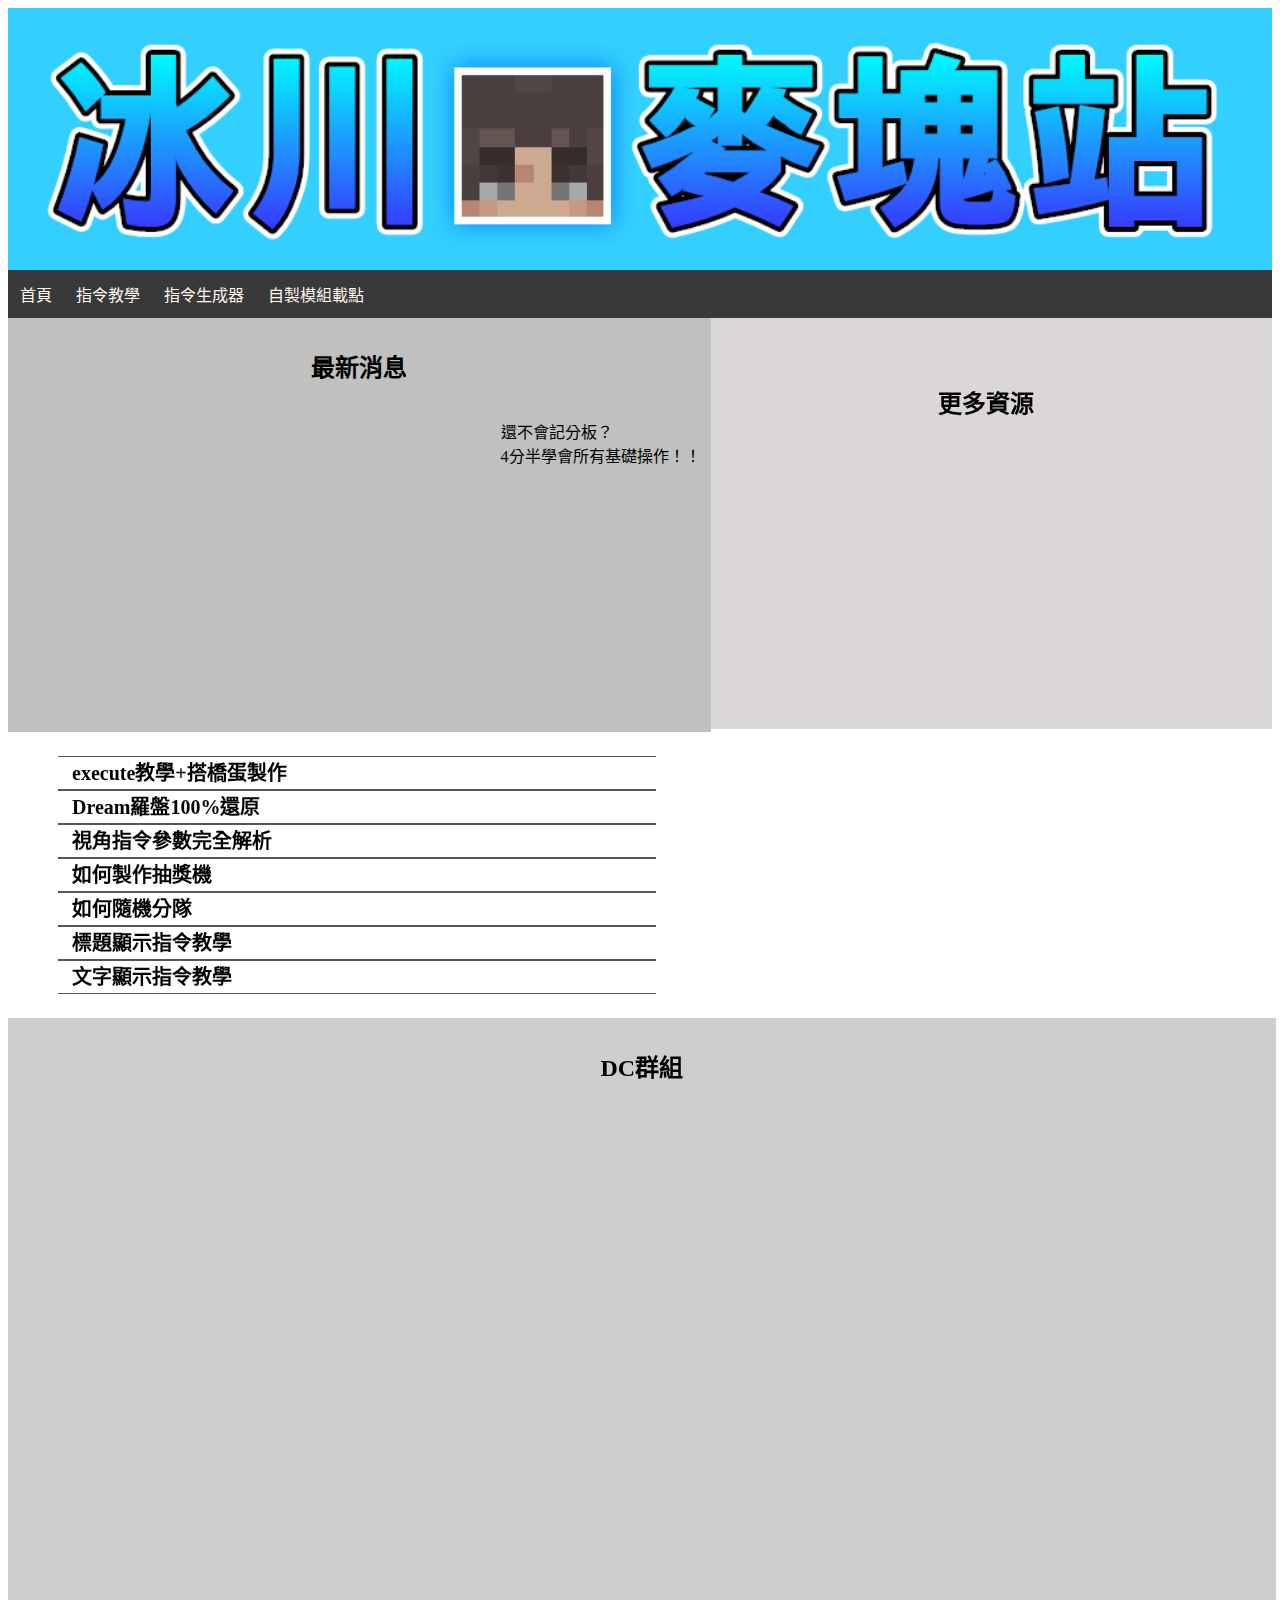
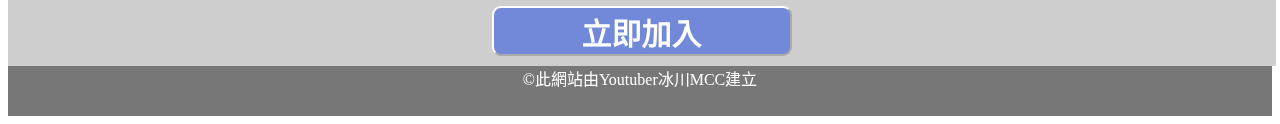
<file: index.html>
<!DOCTYPE html>
<html lang="zh-TW">
<head>
    <link rel="icon" href="favicon.ico" type="image/x-icon"/>
    <link rel="stylesheet" href="hub.css">
    <title>冰川麥塊站</title>
    <meta name="viewport" content="width=device-width, initial-scale=1.0">
    <meta name="keywords" content="冰川, 冰川MCC">
    <meta name="description" content="冰川麥塊站">
    <meta name="author" content="YT冰川">
</head>
<body>
  <header>
    <img src="title.png" width="100%">
  </header>
    <anv>
      <ul class="list">
        <li><a href="index.html" class="list-link" title="網站首頁">首頁</a></li>
        <li><a href="error.html" class="list-link" title="想學指令?">指令教學</a></li>
        <li><a href="command_maker.html" class="list-link" title="幫你快速完成複雜指令">指令生成器</a></li>
        <li><a href="error.html" class="list-link" title="用模組添加遊戲的樂趣吧">自製模組載點</a></li>
      </ul>
    </anv>
    <section>
      <div class="news">
        <h2>最新消息</h2>
        <iframe class="video" height="315" src="https://www.youtube.com/embed/nTlPZJtCjEg" title="YouTube video player" frameborder="0" allow="accelerometer; autoplay; clipboard-write; encrypted-media; gyroscope; picture-in-picture" allowfullscreen></iframe>
        <p class="newstext">還不會記分板？<br>4分半學會所有基礎操作！！<br></p>
      </div>
      <div class="more">
        <br>
        <br>
        <h2 id="text87">更多資源<h2>
        <ul class="moreul">
          <li class="moreli"><a href="https://youtu.be/IK8obk1U-sc" class="more-link" target="_back">execute教學+搭橋蛋製作</a></li>
          <li class="moreli"><a href="https://youtu.be/PvE2jiz5lNs" class="more-link" target="_back">Dream羅盤100%還原</a></li>
          <li class="moreli"><a href="https://youtu.be/5oLMYOUZWg0" class="more-link" target="_back">視角指令參數完全解析</a></li>
          <li class="moreli"><a href="https://youtu.be/8hepfJLlx0E" class="more-link" target="_back">如何製作抽獎機</a></li>
          <li class="moreli"><a href="https://youtu.be/OeLrzZStiBI" class="more-link" target="_back">如何隨機分隊</a></li>
          <li class="moreli"><a href="https://youtu.be/ZqeRBjoYwL0" class="more-link" target="_back">標題顯示指令教學</a></li>
          <li class="moreli"><a href="https://youtu.be/KS1k7Lnvqvc" class="more-link" target="_back">文字顯示指令教學</a></li>
        </ul>
      </div>
    </section>
    <div class="title">
      <h2>DC群組</h2>
      <iframe src="https://discordapp.com/widget?id=719198103227465738&theme=dark" class="dc" allowtransparency="true" frameborder="0" sandbox="allow-popups allow-popups-to-escape-sandbox allow-same-origin allow-scripts"></iframe>
      <br>
      <a href="https://discord.gg/JMVJfKp" target="_back"><button  class="dc_button" style="width: 300px; border-radius: 9px; background-color: #7289da; color: white; border-color: white; height: 50px; font-size: 30px;"><strong>立即加入</strong></button></a>
      <br>
    </div>
    <footer>
      <p>©此網站由Youtuber冰川MCC建立</p>
    </footer>
<body>
</html>
</file>
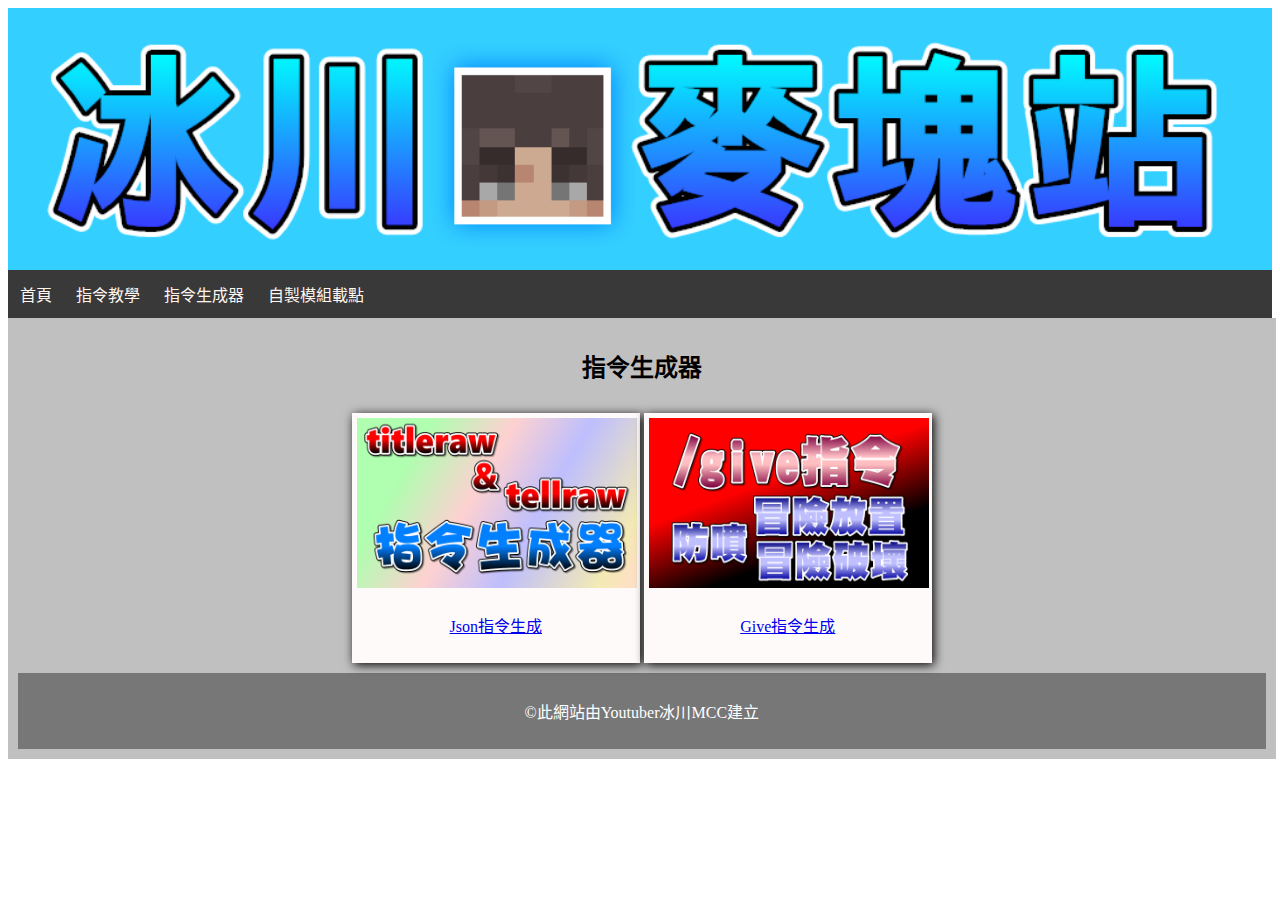
<file: command_maker.html>
<!DOCTYPE html>
<html lang="zh-TW">
<head>
    <link rel="icon" href="favicon.ico" type="image/x-icon"/>
    <link rel="stylesheet" href="command.css">
    <title>基岩版指令生成器</title>
    <meta name="viewport" content="width=device-width, initial-scale=1.0">
    <meta name="keywords" content="冰川, 冰川MCC">
    <meta name="description" content="冰川麥塊站">
    <meta name="author" content="YT冰川">
</head>
<body>
  <header>
    <img src="title.png" width="100%">
  </header>
  <anv>
    <ul class="list">
        <li><a href="index.html" class="list-link" title="網站首頁">首頁</a></li>
        <li><a href="error.html" class="list-link" title="想學指令?">指令教學</a></li>
        <li><a href="command_maker.html" class="list-link" title="幫你快速完成複雜指令">指令生成器</a></li>
        <li><a href="error.html" class="list-link" title="用模組添加遊戲的樂趣吧">自製模組載點</a></li>
    </ul>
  </anv>
  <div class="title">
  <h2>指令生成器</h2>
  <div class="allcard">

  <div class="card">
    <a href="json_command_maker.html">
      <img src="cmdm_img/img0.png" class="cimg">
      <p>Json指令生成</p>
    </a>
  </div>
  <div class="card">
    <a href="give_command_maker.html">
      <img src="cmdm_img/img1.png" class="cimg">
      <p>Give指令生成</p>
    </a>
  </div>

  </div>
  <footer>
    <p>©此網站由Youtuber冰川MCC建立</p>
  </footer>
</body>
</html>
</file>
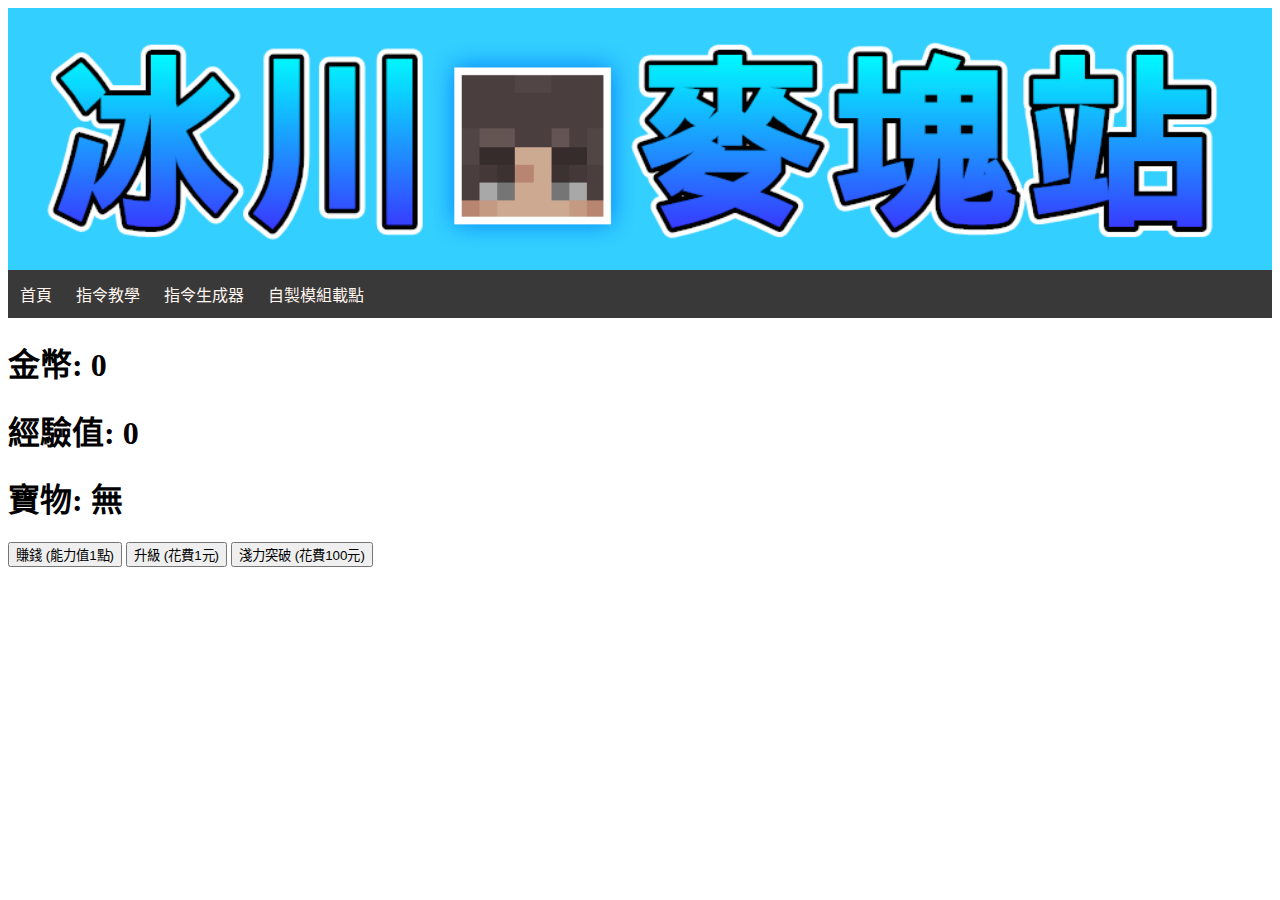
<file: game.html>
<!DOCTYPE html>
<html lang="zh-TW">
<head>
    <script src="game.js"></script>
    <link rel="icon" href="favicon.ico" type="image/x-icon"/>
    <link rel="stylesheet" href="hub.css">
    <title>冰川麥塊站</title>
    <meta name="viewport" content="width=device-width, initial-scale=1.0">
    <meta name="keywords" content="冰川, 冰川MCC">
    <meta name="description" content="冰川麥塊站">
    <meta name="author" content="YT冰川">
</head>
<body>
  <header>
    <img src="title.png" width="100%">
  </header>
    <anv>
      <ul class="list">
        <li><a href="index.html" class="list-link" title="網站首頁">首頁</a></li>
        <li><a href="error.html" class="list-link" title="想學指令?">指令教學</a></li>
        <li><a href="command_maker.html" class="list-link" title="幫你快速完成複雜指令">指令生成器</a></li>
        <li><a href="error.html" class="list-link" title="用模組添加遊戲的樂趣吧">自製模組載點</a></li>
      </ul>
    </anv>
    <section>
        <h1 id="show">金幣: 0</h1>
        <h1 id="exp">經驗值: 0</h1>
        <h1 id="gift">寶物: 無</h1>
        <button type="button" onclick="click_button()" id="clicker">賺錢 (能力值1點)</button>
        <button type="button" onclick="upgtound_button()" id="upgtound">升級 (花費1元)</button>
        <button type="button" onclick="upup_button()" id="upup">淺力突破 (花費100元)</button>
    </section>
</body>
</html>
</file>
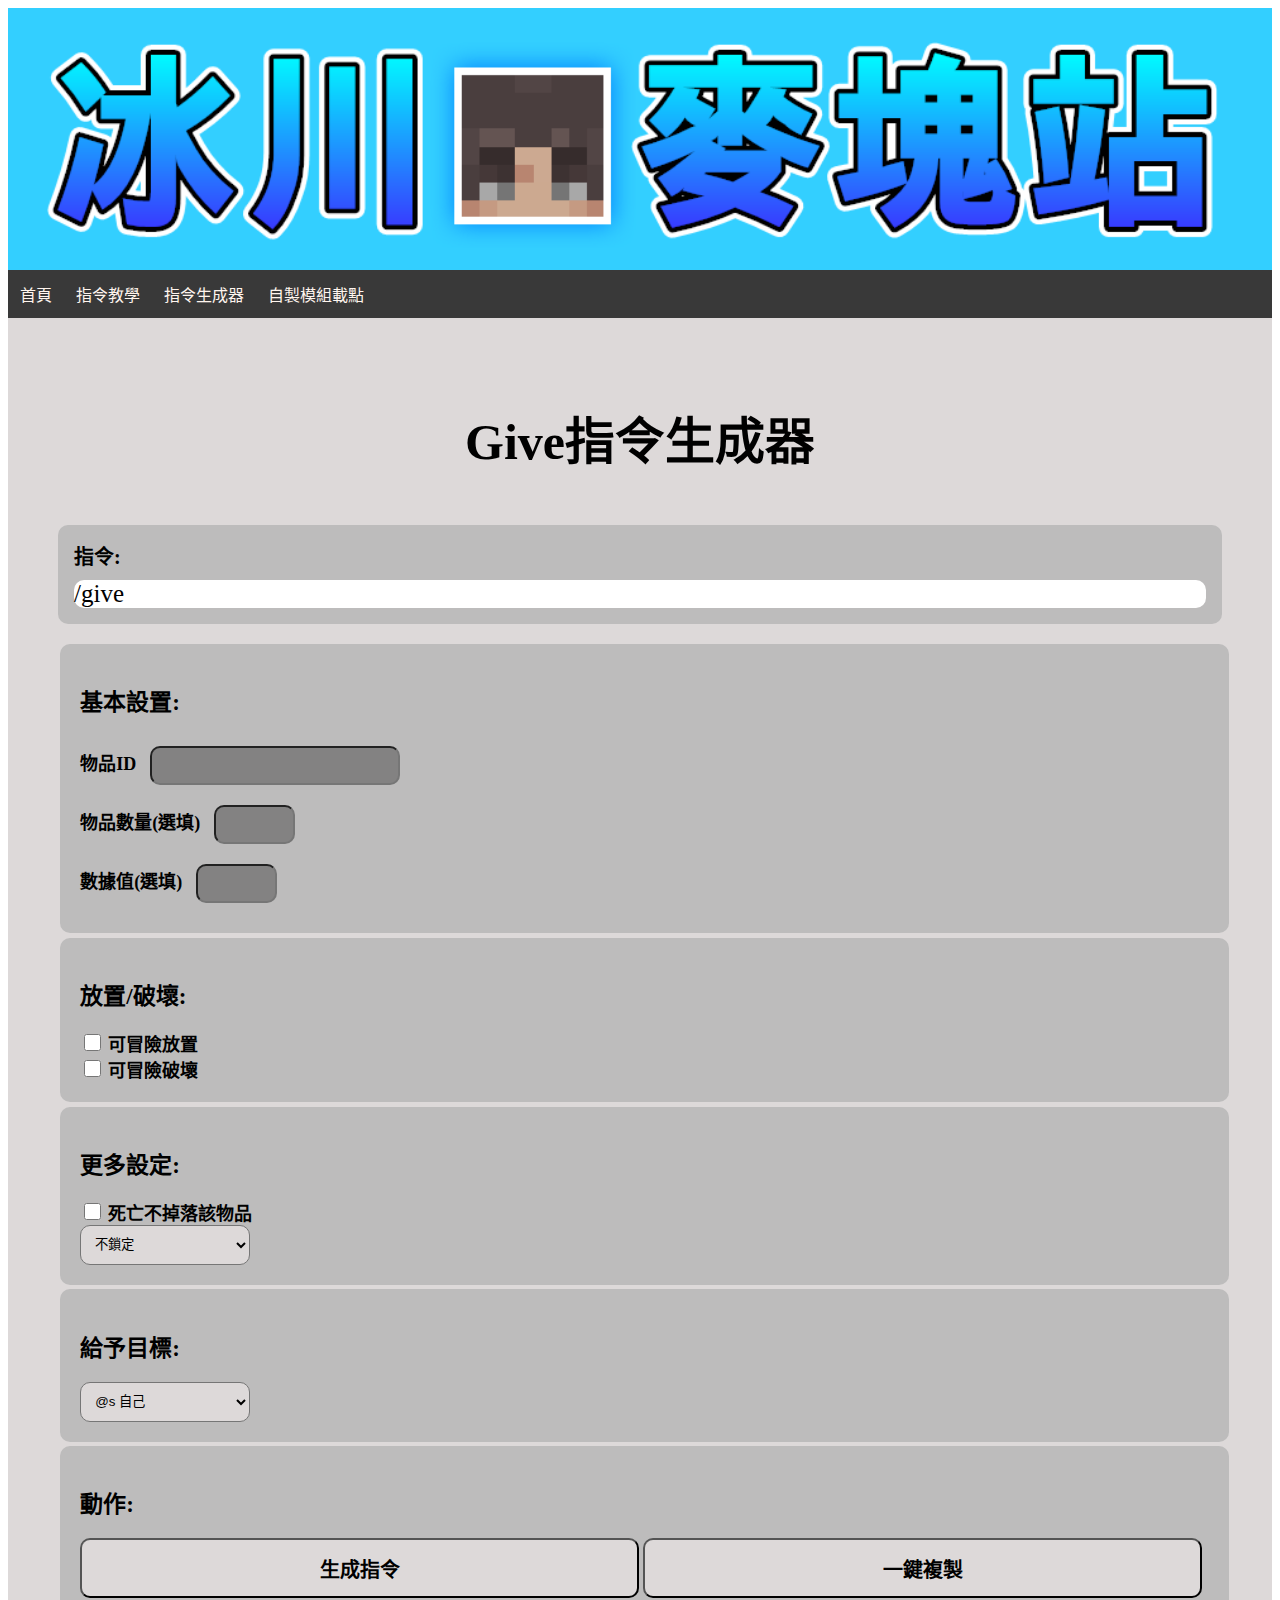
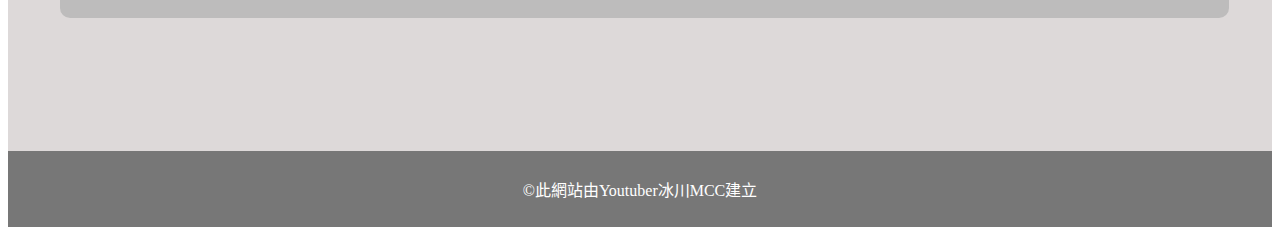
<file: give_command_maker.html>
<!DOCTYPE html>
<html lang="zh-TW">
<head>
    <script src="give_command_maker.js"></script>
    <link rel="icon" href="favicon.ico" type="image/x-icon"/>
    <link rel="stylesheet" href="give_command_maker.css">
    <title>Give指令生成器(基岩版) - 冰川麥塊站</title>
    <meta name="viewport" content="width=device-width, initial-scale=1.0">
    <meta name="keywords" content="冰川, 冰川MCC">
    <meta name="description" content="冰川麥塊站">
    <meta name="author" content="YT冰川">
</head>
<body>
  <header>
    <img src="title.png" width="100%">
  </header>
    <anv>
      <ul class="list">
        <li><a href="index.html" class="list-link" title="網站首頁">首頁</a></li>
        <li><a href="error.html" class="list-link" title="想學指令?">指令教學</a></li>
        <li><a href="command_maker.html" class="list-link" title="幫你快速完成複雜指令">指令生成器</a></li>
        <li><a href="error.html" class="list-link" title="用模組添加遊戲的樂趣吧">自製模組載點</a></li>
      </ul>
    </anv>
    <section>
        <div class="form">
            <h1 style="text-align:center;" class="title_text_cmd">Give指令生成器</h1>
            <br>
            <div class="command">
              <p style="font-size: 20px; margin: 10px; font-weight: bold;">指令:</p>
              <p class="cmd_text" id="cmd_text" >/give</p>
            </div>
            <br>
            <form class="sign_up" method="get">
                <div class="input_box" style="float: left;">
                <h2 class="sign_text">基本設置: </h2>
                <h3 class="eletext">物品ID</h3>
                <input class="input" type="text" id="input_item_id"><br>
                <h3 class="eletext">物品數量(選填)</h3>
                <input class="input" type="text" id="input_item_num"><br>
                <h3 class="eletext">數據值(選填)</h3>
                <input class="input" type="text" id="input_item_data"><br>
                </div>
                <div class="input_box" style="float: left;">
                <h2 class="sign_text">放置/破壞: </h2>             
                <input type="checkbox" id="box1" value="qwc" onclick="cheak_box_plate()" class="check_box">
                <h3 class="eletext">可冒險放置</h3>
                <span id="plate"></span><br>
                <input type="checkbox" id="box2" value="qwc" onclick="cheak_box_destroy()" class="check_box">
                <h3 class="eletext">可冒險破壞</h3>
                <span id="destroy"></span><br>
                </div>

                <div class="input_box" style="float: left;">
                  <h2 class="sign_text">更多設定: </h2>          
                  <input type="checkbox" id="box3" value="qwc" onclick="cheak_box_deadkeep()" class="check_box">
                  <h3 class="eletext">死亡不掉落該物品</h3><br>
                  <select id="lock" onchange="lock_change()">
                    <option value="nolock">不鎖定</option>
                    <option value='"minecraft:item_lock":{"mode":"lock_in_inventory"}'>鎖定在背包</option>
                    <option value='"minecraft:item_lock":{"mode":"lock_in_slot"}'>鎖定在一格物品欄裡</option>
                  </select>
                  </div>


                <div class="input_box" style="float:left;">
                  <h2 class="sign_text">給予目標: </h2>
                  <select id="sele" onchange="sele_change()">
                    <option value="@s">@s 自己</option>
                    <option value="@a">@a 所有玩家</option>
                    <option value="@p">@p 最近玩家</option>
                    <option value="@r">@r 隨機玩家</option>
                </select>
                </div>
                <div class="input_box" style="float:left;">
                  <h2 class="sign_text">動作: </h2>
                  <strong><input type="button" value="生成指令" class="buttom" onclick="click_make()"></strong>
                  <strong><input type="button" value="一鍵複製" class="buttom" onclick="copyText('cmd_text')"></strong>
                </div>
                  <br>
                  <br>
                  <br>
            </form>    
            <br>
            <br>
        </div>
    </section>
    <footer>
        <p>©此網站由Youtuber冰川MCC建立</p>
    </footer>
</body>
</html>
</file>
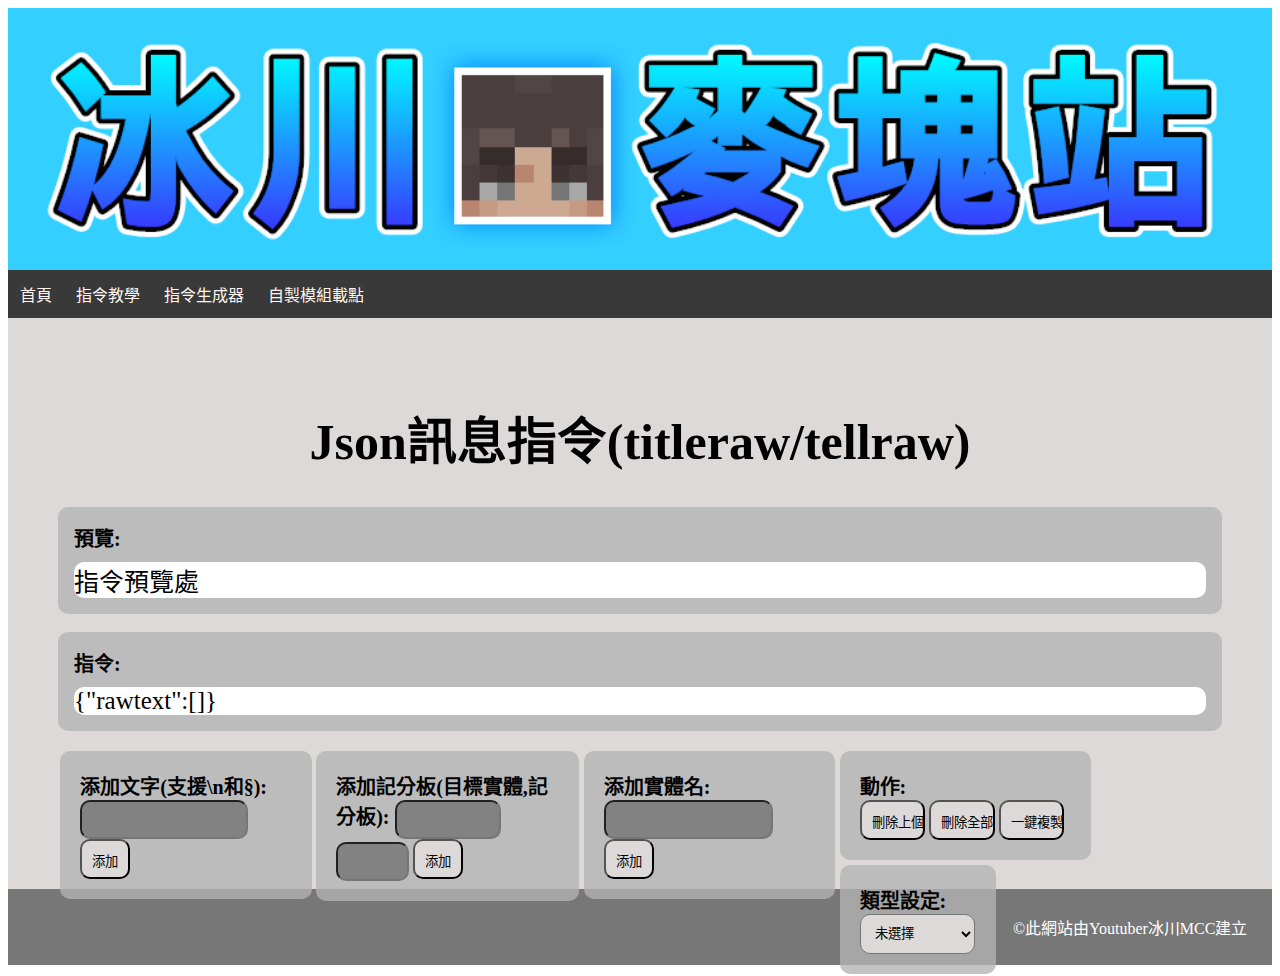
<file: json_command_maker.html>
<!DOCTYPE html>
<html lang="zh-TW">
<head>
    <script src="json_command_maker.js"></script>
    <link rel="icon" href="favicon.ico" type="image/x-icon"/>
    <link rel="stylesheet" href="json_command_maker.css">
    <title>冰川麥塊站</title>
    <meta name="viewport" content="width=device-width, initial-scale=1.0">
    <meta name="keywords" content="冰川, 冰川MCC">
    <meta name="description" content="冰川麥塊站">
    <meta name="author" content="YT冰川">
</head>
<body>
  <header>
    <img src="title.png" width="100%">
  </header>
    <anv>
      <ul class="list">
        <li><a href="index.html" class="list-link" title="網站首頁">首頁</a></li>
        <li><a href="error.html" class="list-link" title="想學指令?">指令教學</a></li>
        <li><a href="command_maker.html" class="list-link" title="幫你快速完成複雜指令">指令生成器</a></li>
        <li><a href="error.html" class="list-link" title="用模組添加遊戲的樂趣吧">自製模組載點</a></li>
      </ul>
    </anv>
    <section>
        <div class="form">
            <h1 style="text-align:center;" class="title_text_cmd">Json訊息指令(titleraw/tellraw)</h1>
            <div class="command">
              <p style="font-size: 20px; margin: 10px; font-weight: bold;">預覽:</p>
              <p class="cmd_text" id="cmd_text2" >指令預覽處</p>
            </div>
            <br>
            <div class="command">
              <p style="font-size: 20px; margin: 10px; font-weight: bold;">指令:</p>
              <p class="cmd_text" id="cmd_text" >{"rawtext":[]}</p>
            </div>
            <br>
            <form class="sign_up" method="get">
                <div class="input_box" style="float: left;">
                <h2 class="sign_text">添加文字(支援\n和§): </h2>
                <input class="input" type="text" id="input_text">
                <strong><input type="button" value="添加" class="buttom" onclick="TextButton()"></strong>
                </div>
                <div class="input_box2" style="float: left;">
                  <h2 class="sign_text">添加記分板(目標實體,記分板): </h2>
                  <input class="input" type="text" id="input_scores">
                  <input class="input" type="text" id="input_scores2">
                  <strong><input type="button" value="添加" class="buttom" onclick="ScoresButton()"></strong>
                </div>
                <div class="input_box" style="float:left;">
                  <h2 class="sign_text">添加實體名: </h2>
                  <input class="input" type="text" id="input_name">
                  <strong><input type="button" value="添加" class="buttom" onclick="NameButton()"></strong>
                </div>
                <div class="input_box" style="float:left;">
                  <h2 class="sign_text">動作: </h2>
                  <br>
                  <strong><input type="button" value="刪除上個" class="buttom" onclick="back()" style="width: 31%;"></strong>
                  <strong><input type="button" value="刪除全部" class="buttom" onclick="allded()" style="width: 31%;"></strong>
                  <strong><input type="button" value="一鍵複製" class="buttom" onclick="copyText('cmd_text')" style="width: 31%;"></strong>
                </div>
                <div class="input_box" style="float:left;" id="settingg">
                  <h2 class="sign_text">類型設定: </h2>
                  <br>
                  <select id="setting" onchange="titleraw()">
                    <option>未選擇</option>
                    <option value="set1">titleraw actionbar</option>
                    <option value="set2">tellraw @a</option>
                    <option value="set3">tellraw @p</option>
                </select>
                </div>
                  <br>
                  <br>
                  <br>
                  <span id="br"></span>
            </form>    
            <br>
            <br>
        </div>
    </section>
    <footer>
        <p>©此網站由Youtuber冰川MCC建立</p>
    </footer>
</body>
</html>
</file>
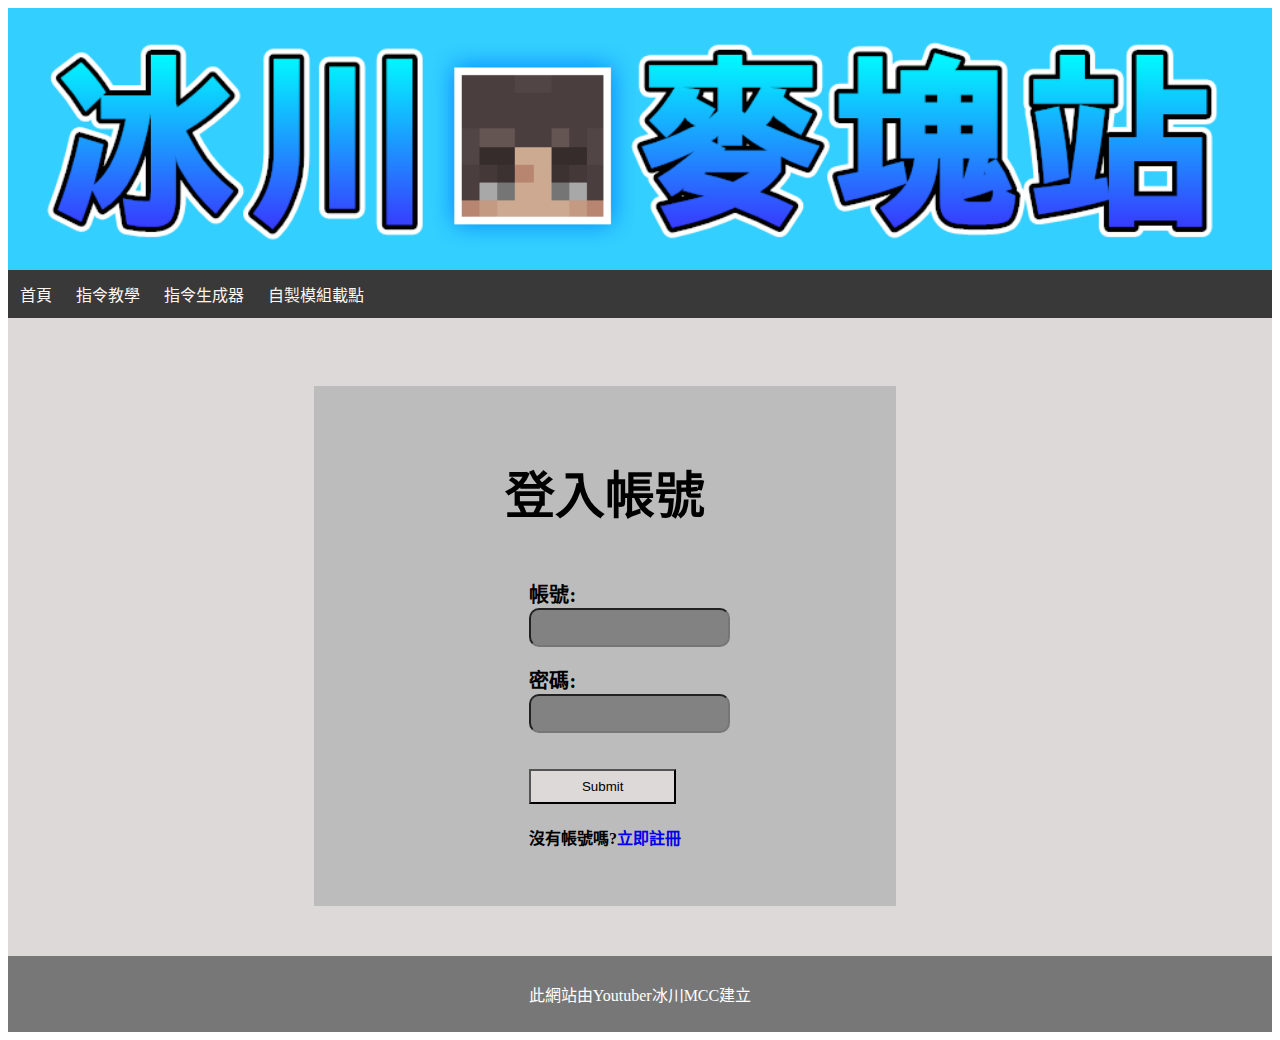
<file: login.html>
<!DOCTYPE html>
<html lang="zh-TW">
<head>
    <script src="game.js"></script>
    <link rel="icon" href="favicon.ico" type="image/x-icon"/>
    <link rel="stylesheet" href="sign_up.css">
    <title>測試 - 冰川麥塊站</title>
    <meta name="viewport" content="width=device-width, initial-scale=1.0">
    <meta name="keywords" content="冰川, 冰川MCC">
    <meta name="description" content="冰川麥塊站">
    <meta name="author" content="YT冰川">
</head>
<body>
  <header>
    <img src="title.png" width="100%">
  </header>
    <anv>
      <ul class="list">
        <li><a href="index.html" class="list-link" title="網站首頁">首頁</a></li>
        <li><a href="command.html" class="list-link" title="想學指令?">指令教學</a></li>
        <li><a href="a" class="list-link" title="幫你快速完成複雜指令">指令生成器</a></li>
        <li><a href="a" class="list-link" title="用模組添加遊戲的樂趣吧">自製模組載點</a></li>
      </ul>
    </anv>
    <section>
        <br>
        <div class="form">
            <br>
            <br>
            <h1 style="text-align:center;">登入帳號</h1>
            <br>
            <form class="sign_up" action="sign_up.php" method="get">
                <h2 class="sign_text">帳號: </h2><input class="input" type="email" name="email"><br>
                <h2 class="sign_text">密碼: </h2><input class="input" type="password" name="pass"><br>
                <br>
                <strong><input type="submit" class="submit"></strong>
            </form>    
            <h4 style="text-align:center;">沒有帳號嗎?<a href="sign_up.html" class="sign">立即註冊</a></h4>
            <br>
            <br>
        </div>
    </section>
    <footer>
        <p>此網站由Youtuber冰川MCC建立</p>
    </footer>
</body>
</html>
</file>
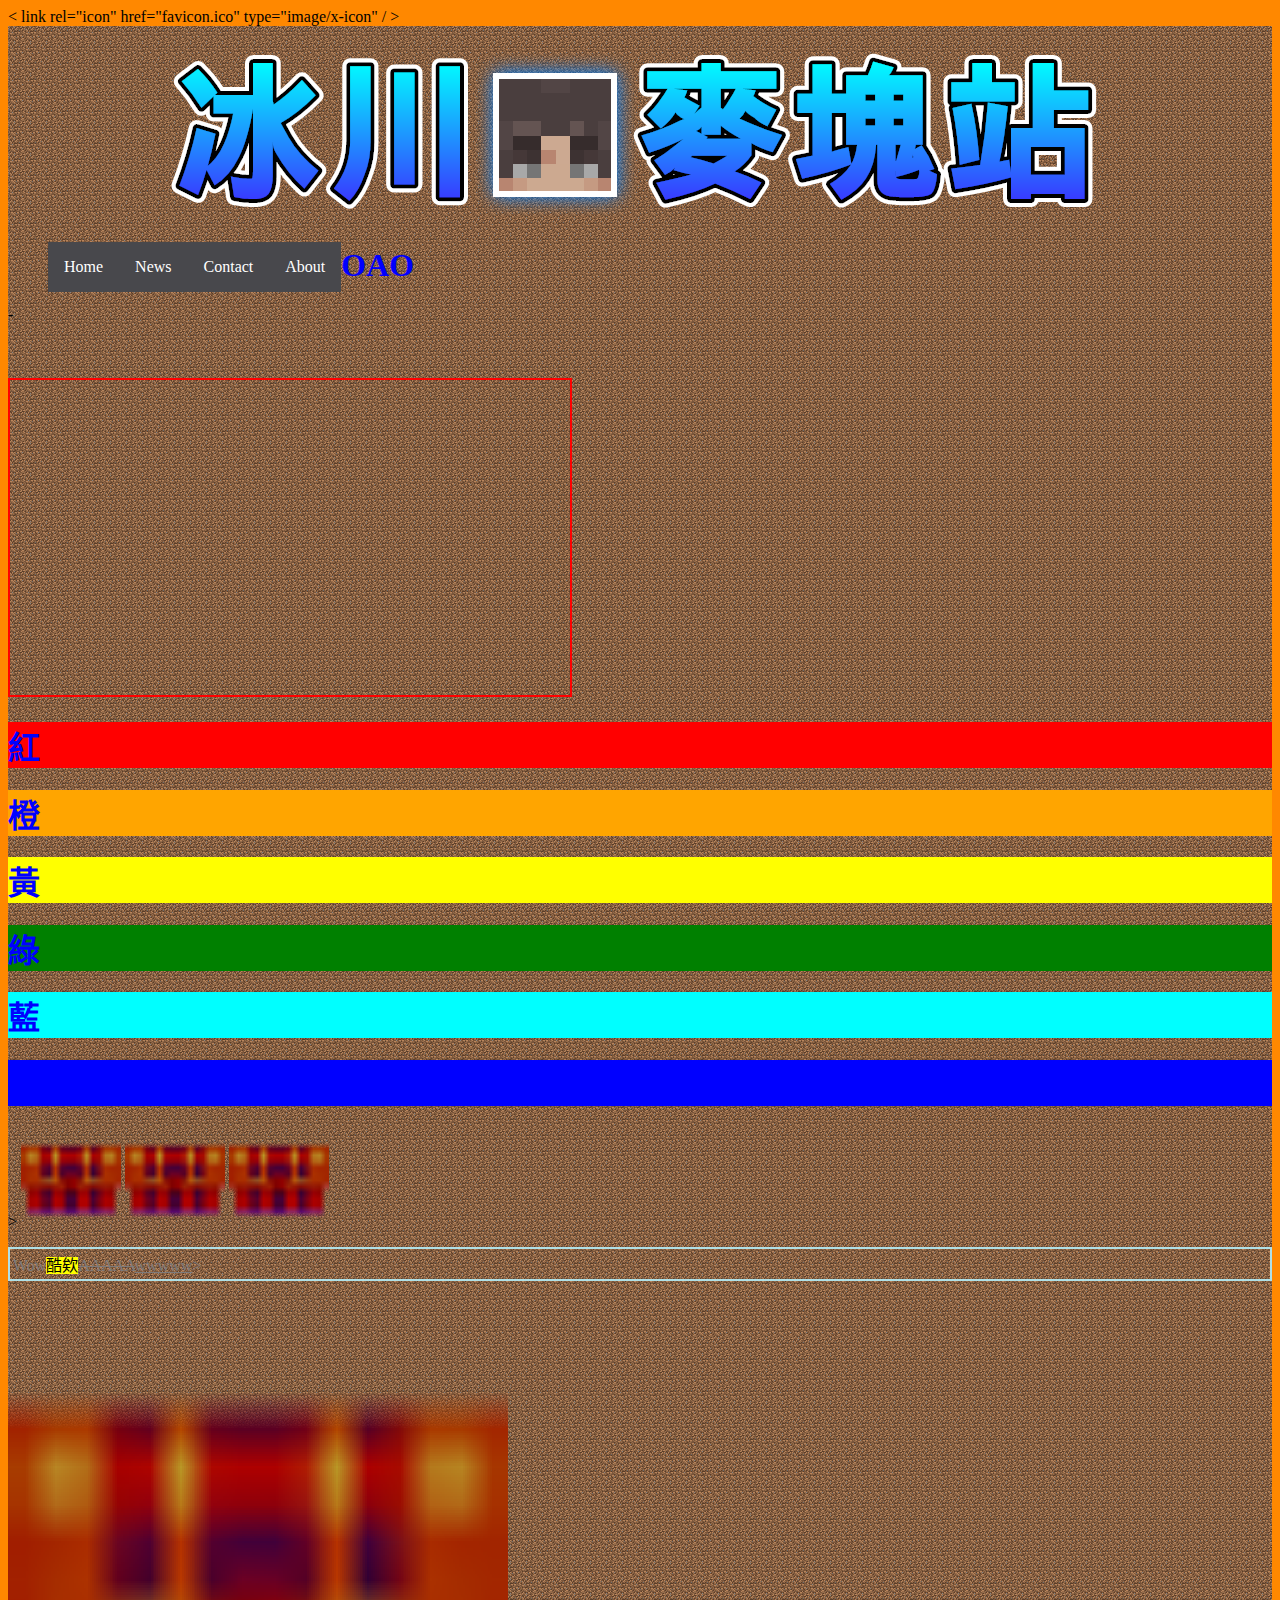
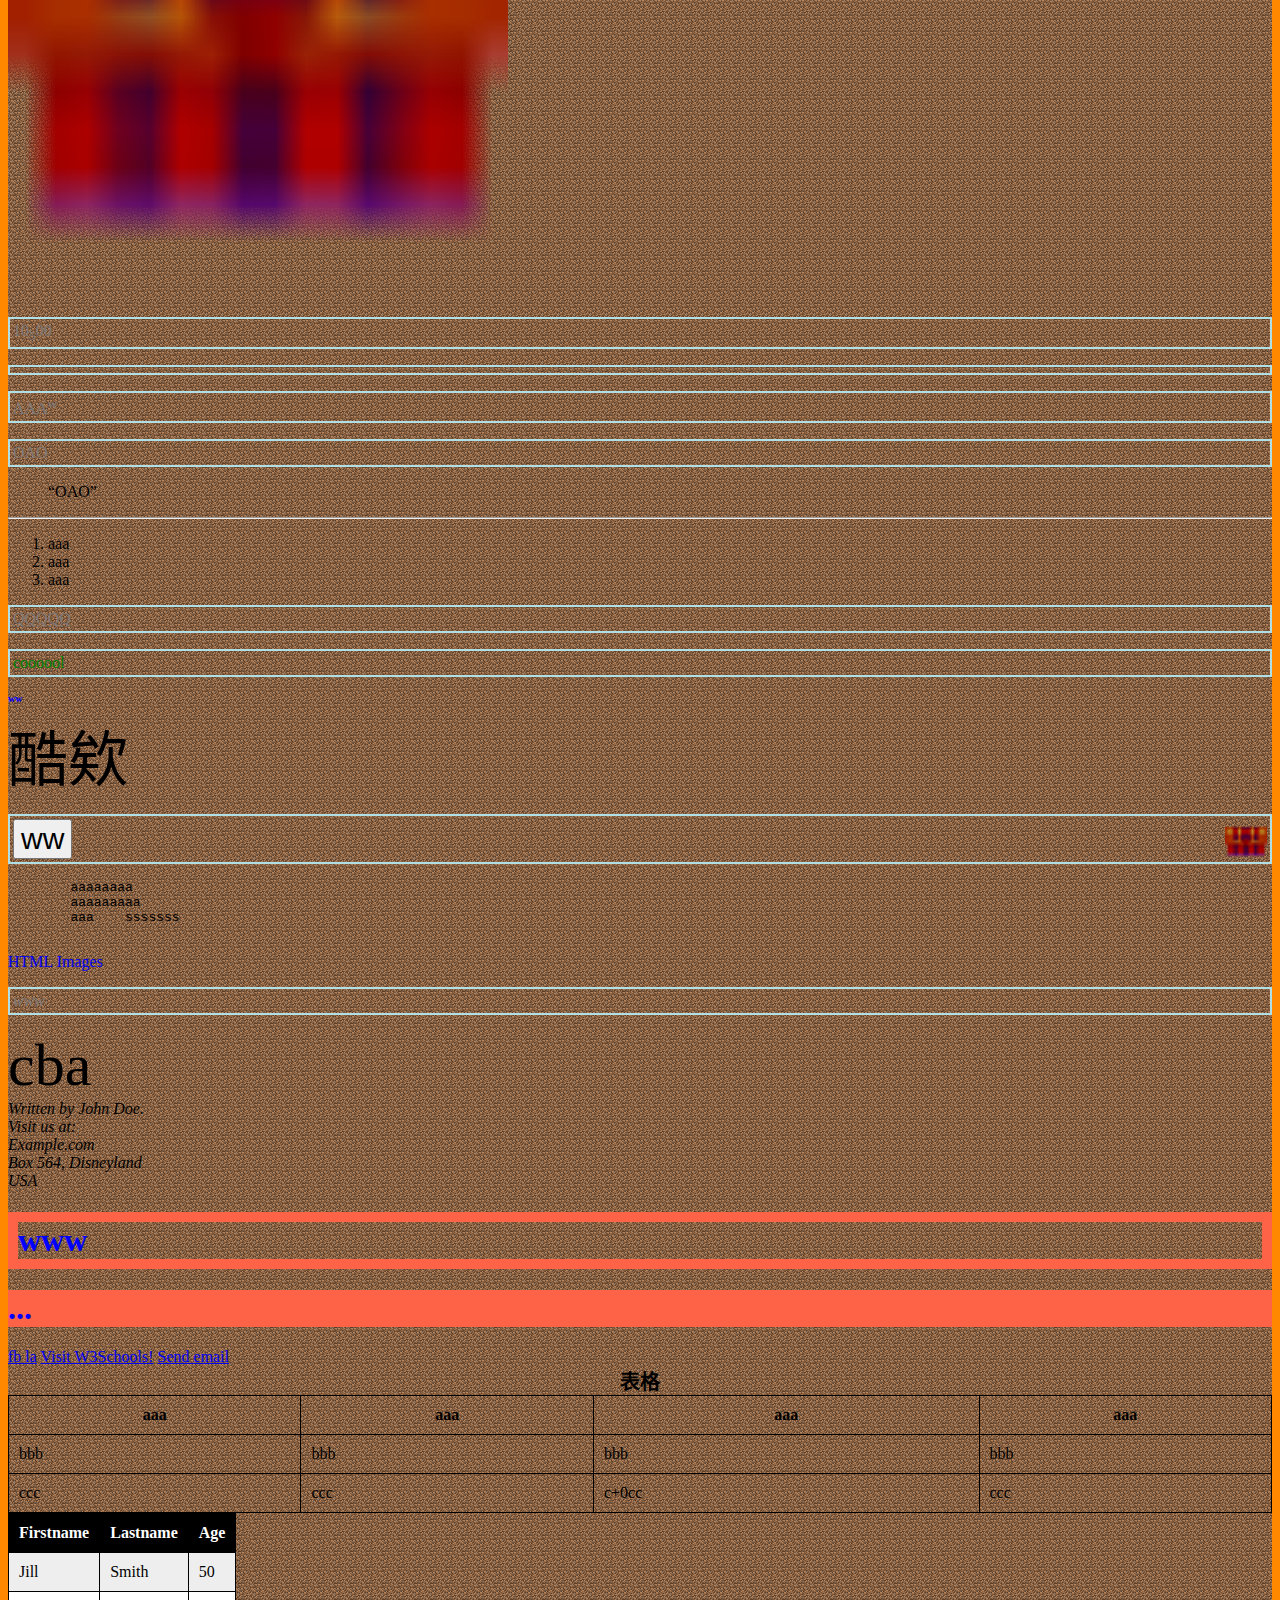
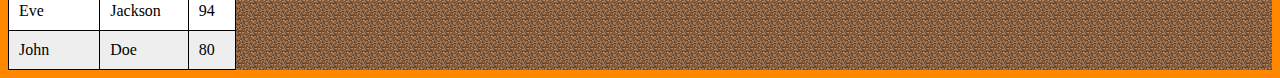
<file: lv1.html>
<!DOCTYPE html>
<html lang="zh-TW">
<head>
    < link rel="icon" href="favicon.ico" type="image/x-icon" / >
    <link rel="stylesheet" href="lv1.css">
    <title>emmmm</title>
    <meta name="viewport" content="width=device-width, initial-scale=1.0">
    <meta name="keywords" content="冰川, 冰川MCC">
    <meta name="description" content="冰川麥塊站">
    <meta name="author" content="YT冰川">
</head>
<body style="background-color:rgb(255, 136, 0);">
    <div style="background-image: url('dirt.png');">
    <img src="title.png" style="width:1000px;height:200px;margin:auto;display:block;">
    <ul class="list"id="list" style="list-style-type:none;">
        <li><a href="#home">Home</a></li>
        <li><a href="#news">News</a></li>
        <li><a href="#contact">Contact</a></li>
        <li><a href="#about">About</a></li>
      </ul>
      <section>
        <h1>OAO</h1>-
    </section>
    <br>
    <br>
    <br>
    <iframe width="560" height="315" src="https://www.youtube.com/embed/8hepfJLlx0E" title="YouTube video player" frameborder="0" allow="accelerometer; autoplay; clipboard-write; encrypted-media; gyroscope; picture-in-picture" style="border:2px solid red" allowfullscreen></iframe>
    <h1 style="background-color:red;" id="a1">紅</h1>
    <h1 style="background-color:orange;">橙</h1>
    <h1 style="background-color:yellow;">黃</h1>
    <h1 style="background-color:green;">綠</h1>
    <h1 style="background-color:aqua;">藍</h1>
    <h1 style="background-color:blue;" id="a2">靛</h1>>
    <img src="img.png" width="100" height="100" alt="sss">
    <img src="img.png" width="100" height="100" alt="sss">
    <img src="img.png" width="100" height="100" alt="sss">
    <p title="你好">Wow<mark>酷欸</mark><del>AAAAA</del><ins>wwwww</ins>></p>
    <img src="img.png" alt="Girl in a jacket" style="width:500px;height:600px;">
    <p>10<sub>5</sub>00<p>
    <p>AAA<sup>w</sup></p>
    <p>OAO</p>
    <blockquote cite="https://www.facebook.com"><q>OAO</q></blockquote>
    <hr>
    <ol>
        <li>aaa</li>
        <li>aaa</li>
        <li>aaa</li>
    </ol>
    <p><abbr title="www">QQQQQ</abbr></p>
    <p style="color:green;">coooool</p>
    <h1 style="font-size:10px;">ww</h1>
    <font face="標楷體" style="font-size:60px;">酷欸</font>
    <br id="a3">
    <p><img src="img.png" alt="Smiley face" style="float:right;width:42px;height:42px;">
    <button style="font-size:30px;" onclick="document.location='lv2.html'" target="_blank">ww</button>
    <pre title="w">
        aaaaaaaa
        aaaaaaaaa
        aaa    sssssss
    </pre>
    <a href="html_images.asp" style="text-decoration:none;">HTML Images</a>
    <p><cite>www</cite></p>
    <bdo dir="rtl" style="font-size:60px;">abc</bdo>
    <address>
        Written by John Doe.<br>
        Visit us at:<br>
        Example.com<br>
        Box 564, Disneyland<br>
        USA
        </address>
        <h1 style="border:10px solid Tomato;">www</h1>
    <h1 style="background-color:rgb(255, 99, 71);">...</h1>
    <a href="https://www.facebook.com">fb la<a>
    <a href="https://www.w3schools.com/" target="_blank">Visit W3Schools!</a>
    <!--該target屬性可以具有以下值之一：
        _self- 默認。在單擊時在同一窗口/選項卡中打開文檔
        _blank - 在新窗口或選項卡中打開文檔
        _parent - 在父框架中打開文檔
        _top - 在整個窗口中打開文檔-->
    <a href="#a1">Send email</a>
    <table style="width:100%;">
        <caption style="font-size:20px;"><strong>表格</strong></caption>
        <tr>
            <th>aaa</th>
            <th>aaa</th>
            <th>aaa</th>
            <th>aaa</th>
        </tr>
        <tr>
            <td>bbb</td>
            <td>bbb</td>
            <td>bbb</td>
            <td>bbb</td>
        </tr>
        <tr>
            <td>ccc</td>
            <td>ccc</td>
            <td>c+0cc</td>
            <td>ccc</td>
        </tr>
    </table>
    <table id="col">
        <tr>
          <th>Firstname</th>
          <th>Lastname</th> 
          <th>Age</th>
        </tr>
        <tr>
          <td>Jill</td>
          <td>Smith</td>
          <td>50</td>
        </tr>
        <tr>
          <td>Eve</td>
          <td>Jackson</td>
          <td>94</td>
        </tr>
        <tr>
          <td>John</td>
          <td>Doe</td>
          <td>80</td>
        </tr>
      </table>
    
    </div>
<body>
</html>
</file>
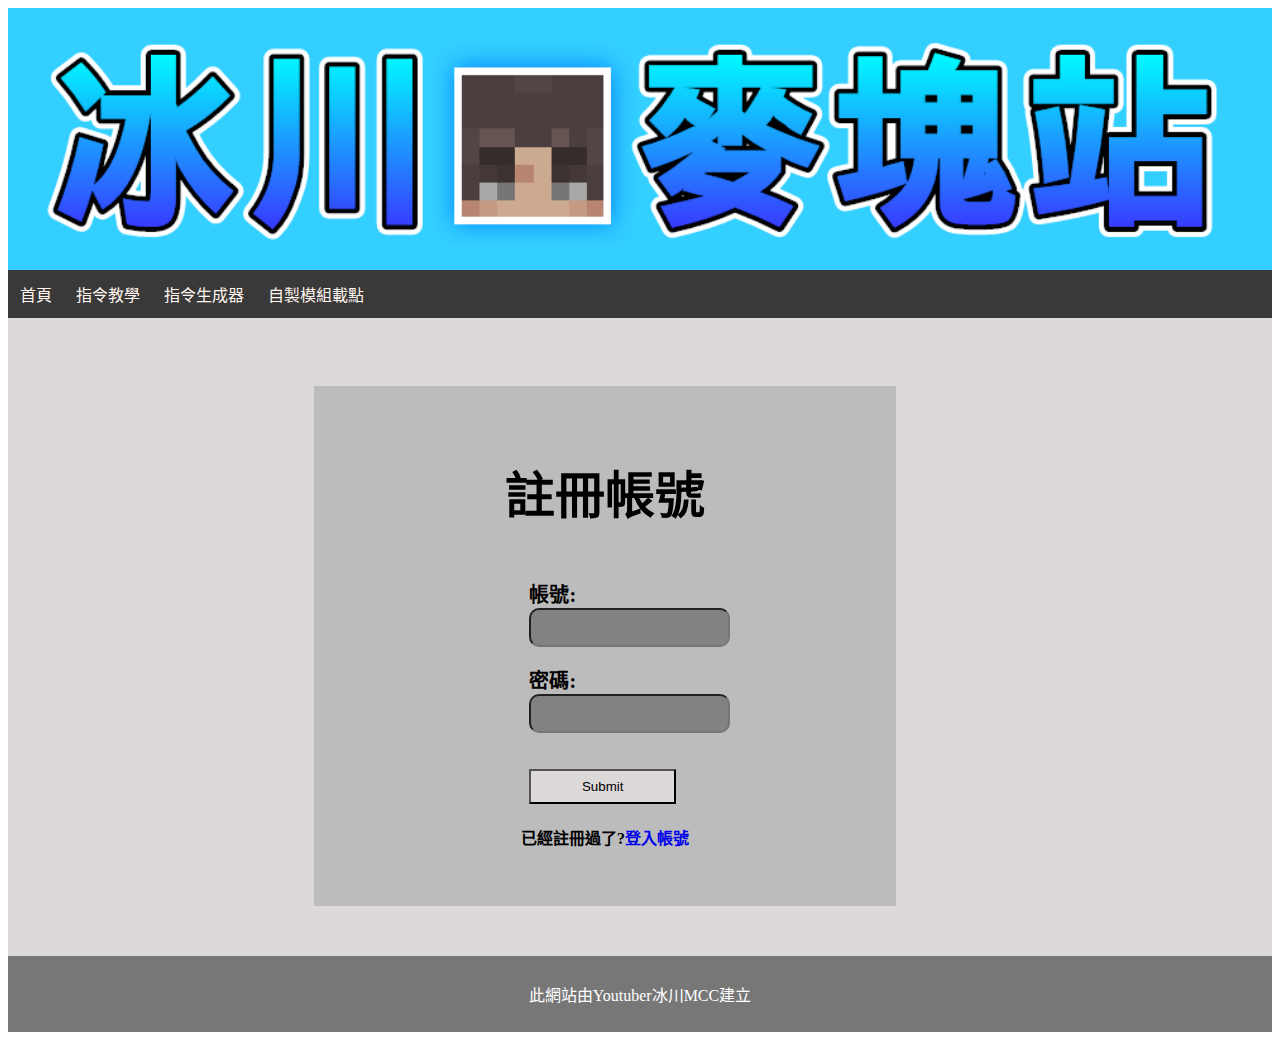
<file: sign_up.html>
<!DOCTYPE html>
<html lang="zh-TW">
<head>
    <script src="game.js"></script>
    <link rel="icon" href="favicon.ico" type="image/x-icon"/>
    <link rel="stylesheet" href="sign_up.css">
    <title>測試 - 冰川麥塊站</title>
    <meta name="viewport" content="width=device-width, initial-scale=1.0">
    <meta name="keywords" content="冰川, 冰川MCC">
    <meta name="description" content="冰川麥塊站">
    <meta name="author" content="YT冰川">
</head>
<body>
  <header>
    <img src="title.png" width="100%">
  </header>
    <anv>
      <ul class="list">
        <li><a href="index.html" class="list-link" title="網站首頁">首頁</a></li>
        <li><a href="command.html" class="list-link" title="想學指令?">指令教學</a></li>
        <li><a href="a" class="list-link" title="幫你快速完成複雜指令">指令生成器</a></li>
        <li><a href="a" class="list-link" title="用模組添加遊戲的樂趣吧">自製模組載點</a></li>
      </ul>
    </anv>
    <section>
        <br>
        <div class="form">
            <br>
            <br>
            <h1 style="text-align:center;">註冊帳號</h1>
            <br>
            <form class="sign_up" action="sign_up.php" method="get">
                <h2 class="sign_text">帳號: </h2><input class="input" type="email" name="email"><br>
                <h2 class="sign_text">密碼: </h2><input class="input" type="password" name="pass"><br>
                <br>
                <strong><input type="submit" class="submit"></strong>
            </form>    
            <h4 style="text-align:center;">已經註冊過了?<a href="login.html" class="sign">登入帳號</a></h4>
            <br>
            <br>
        </div>
    </section>
    <footer>
        <p>此網站由Youtuber冰川MCC建立</p>
    </footer>
</body>
</html>
</file>
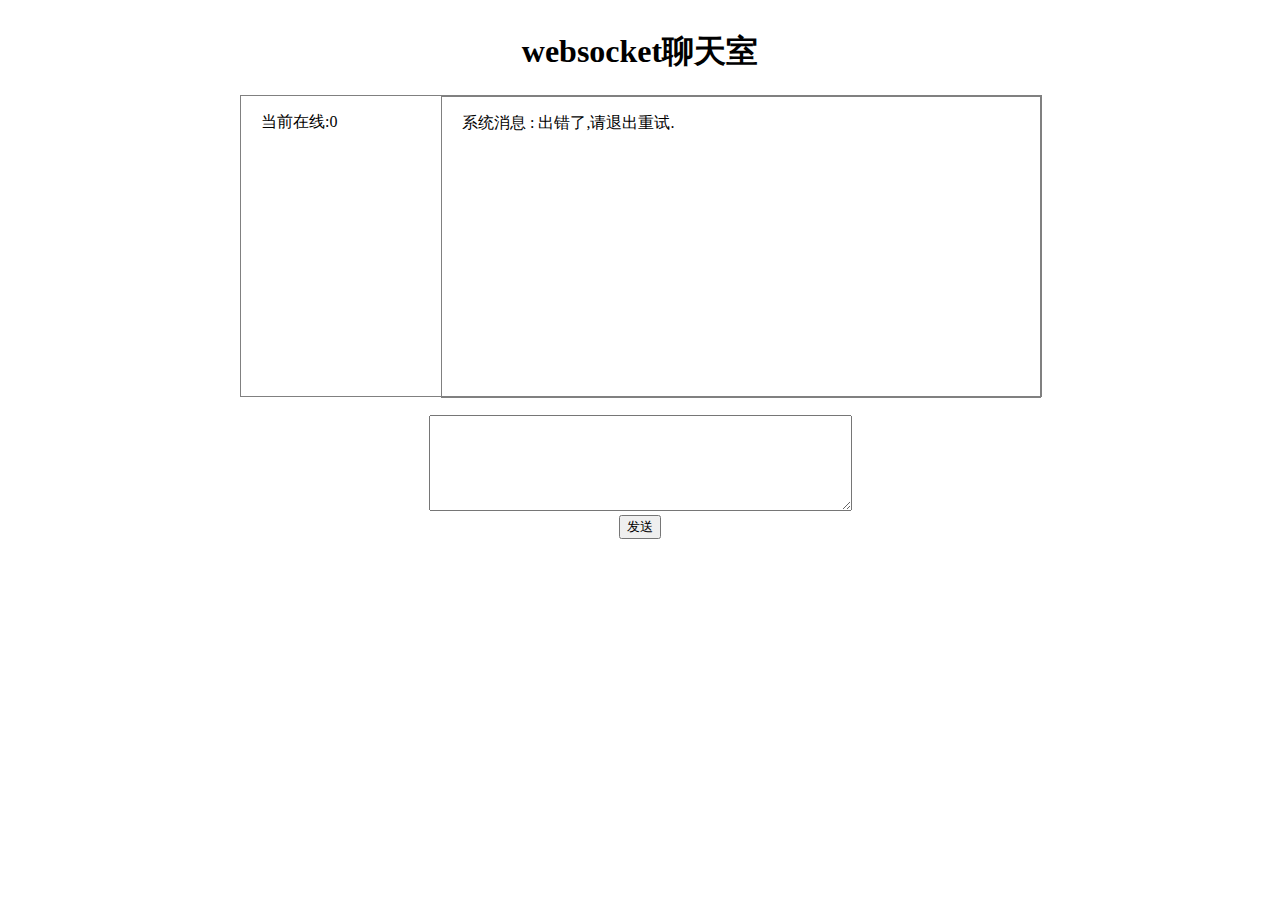
<file: wws.html>
<!DOCTYPE html>
<html>

<head>
    <title></title>
    <meta http-equiv="content-type" content="text/html;charset=utf-8">
    <style>
        p {
            text-align: left;
            padding-left: 20px;
        }
    </style>
</head>

<body>
    <div style="width: 800px;height: 600px;margin: 30px auto;text-align: center">
        <h1>websocket聊天室</h1>
        <div style="width: 800px;border: 1px solid gray;height: 300px;">
            <div style="width: 200px;height: 300px;float: left;text-align: left;">
                <p><span>当前在线:</span><span id="user_num">0</span></p>
                <div id="user_list" style="overflow: auto;">

                </div>
            </div>
            <div id="msg_list" style="width: 598px;border:  1px solid gray; height: 300px;overflow: scroll;float: left;">
            </div>
        </div>
        <br>
        <textarea id="msg_box" rows="6" cols="50" onkeydown="confirm(event)"></textarea><br>
        <input type="button" value="发送" onclick="send()">
    </div>
</body>

</html>

<script type="text/javascript">
    // 存储用户名到全局变量,握手成功后发送给服务器
    var uname = prompt('请输入用户名', 'user' + uuid(8, 16));
    var ws = new WebSocket("ws://0.0.0.0:9487");
    ws.onopen = function() {
        var data = "系统消息：建立连接成功";
        listMsg(data);
    };

    /**
     * 分析服务器返回信息
     *
     * msg.type : user 普通信息;system 系统信息;handshake 握手信息;login 登陆信息; logout 退出信息;
     * msg.from : 消息来源
     * msg.content: 消息内容
     */
    ws.onmessage = function(e) {
        var msg = JSON.parse(e.data);
        var sender, user_name, name_list, change_type;

        switch (msg.type) {
            case 'system':
                sender = '系统消息: ';
                break;
            case 'user':
                sender = msg.from + ': ';
                break;
            case 'handshake':
                var user_info = {
                    'type': 'login',
                    'content': uname
                };
                sendMsg(user_info);
                return;
            case 'login':
            case 'logout':
                user_name = msg.content;
                name_list = msg.user_list;
                change_type = msg.type;
                dealUser(user_name, change_type, name_list);
                return;
        }

        var data = sender + msg.content;
        listMsg(data);
    };

    ws.onerror = function() {
        var data = "系统消息 : 出错了,请退出重试.";
        listMsg(data);
    };

    //窗口关闭时，发信息给服务器，说明下线了
    window.onbeforeunload = function() {　　
        var user_info = {
            'type': 'logout',
            'content': uname
        };
        sendMsg(user_info);
        ws.close();
    }

    /**
     * 在输入框内按下回车键时发送消息
     *
     * @param event
     *
     * @returns {boolean}
     */
    function confirm(event) {
        var key_num = event.keyCode;
        if (13 == key_num) {
            send();
        } else {
            return false;
        }
    }

    /**
     * 发送并清空消息输入框内的消息
     */
    function send() {
        var msg_box = document.getElementById("msg_box");
        var content = msg_box.value;
        var reg = new RegExp("\r\n", "g");
        content = content.replace(reg, "");
        var msg = {
            'content': content.trim(),
            'type': 'send'
        };
        sendMsg(msg);
        msg_box.value = '';
        // todo 清除换行符
    }

    /**
     * 将消息内容添加到输出框中,并将滚动条滚动到最下方
     */
    function listMsg(data) {
        var msg_list = document.getElementById("msg_list");
        var msg = document.createElement("p");

        msg.innerHTML = data;
        msg_list.appendChild(msg);
        msg_list.scrollTop = msg_list.scrollHeight;
    }

    /**
     * 处理用户登陆消息
     *
     * @param user_name 用户名
     * @param type  login/logout
     * @param name_list 用户列表
     */
    function dealUser(user_name, type, name_list) {
        var user_list = document.getElementById("user_list");
        var user_num = document.getElementById("user_num");
        while (user_list.hasChildNodes()) {
            user_list.removeChild(user_list.firstChild);
        }

        for (var index in name_list) {
            var user = document.createElement("p");
            user.innerHTML = name_list[index];
            user_list.appendChild(user);
        }
        user_num.innerHTML = name_list.length;
        user_list.scrollTop = user_list.scrollHeight;

        var change = type == 'login' ? '上线' : '下线';

        var data = '系统消息: ' + user_name + ' 已' + change;
        listMsg(data);
    }

    /**
     * 将数据转为json并发送
     * @param msg
     */
    function sendMsg(msg) {
        var data = JSON.stringify(msg);
        ws.send(data);
    }

    /**
     * 生产一个全局唯一ID作为用户名的默认值;
     *
     * @param len
     * @param radix
     * @returns {string}
     */
    function uuid(len, radix) {
        var chars = '0123456789ABCDEFGHIJKLMNOPQRSTUVWXYZabcdefghijklmnopqrstuvwxyz'.split('');
        var uuid = [],
            i;
        radix = radix || chars.length;

        if (len) {
            for (i = 0; i < len; i++) uuid[i] = chars[0 | Math.random() * radix];
        } else {
            var r;

            uuid[8] = uuid[13] = uuid[18] = uuid[23] = '-';
            uuid[14] = '4';

            for (i = 0; i < 36; i++) {
                if (!uuid[i]) {
                    r = 0 | Math.random() * 16;
                    uuid[i] = chars[(i == 19) ? (r & 0x3) | 0x8 : r];
                }
            }
        }

        return uuid.join('');
    }
</script>
</file>
<file: hub.css>
.title {
  background-color: rgb(206, 206, 206);
  width: 98.7%;
  text-align: center;
  float: left;
  padding:10px;
}

.list {
  list-style-type:none;
  margin: 0;
  padding: 0;
  overflow: hidden;
  background-color:rgb(57, 57, 57);
  left: 0px;
  top: 0px;
  list-style-position: inside;
  position: sticky;
  display: block;
}

.more {
  padding:10px;
  background-color:rgb(219, 215, 215);
  text-align: center;
  height: 391px;
}

.moreul {
  float: left;
}

.moreli {
  border-top: 1px solid #555;
  border-bottom: 1px solid #555;
  text-decoration: none;
  margin: 10;
  padding: 10;
  font-size: 20px;
  display: block;
  width: 598px;
  text-align: left;
  height: 32px;
}

.moreli:hover {
 background-color: rgb(197, 197, 197);
}

.more-link {
  text-decoration: none;
  padding: 14px;
  color:black;
}

.video {
  width: 68%;
}

.list-link {
 display: block;
 background-color:rgb(57, 57, 57);
 color: seashell;
 padding: 12px;
 text-align: center;
 display: inline;
 float: left;
 text-decoration: none
}

.list-link:hover {
  background-color:rgb(83, 83, 83);
}

body {
  background-size: 50px;
}

.news {
  background-color: silver;
  width: 54%;
  text-align: center;
  float: left;
  padding:10px;
}

#newss {
  background-color: silver;
  width: 98.7%;
  text-align: center;
  float: left;
  padding:10px;
}

.newstext {
  text-align:left;
  float: right;
}

.dc {
  width:350px;
  height:500px;
}

/* Style the header */
header {
  background-color: rgba(0, 195, 255, 0.8);
  text-align: center;
  font-size: 35px;
  color: white;
}

.error {
  margin: 30px;
  font-size: 120px;
  color:transparent;
  -webkit-text-stroke: 2px rgb(0, 0, 0);
}




/* Create two columns/boxes that floats next to each other */
nav {
  float: left;
  width: 30%;
  height: 300px; /* only for demonstration, should be removed */
  background: #ccc;
  padding: 20px;
}

/* Style the list inside the menu */
nav ul {
  list-style-type: none;
  padding: 0;
}

article {
  float: left;
  padding: 20px;
  width: 70%;
  background-color: #f1f1f1;
  height: 300px; /* only for demonstration, should be removed */
}

/* Clear floats after the columns */
section::after {
  content: "";
  display: table;
  clear: both;
}

/* Style the footer */
footer {
  background-color: #777;
  padding: 10px;
  text-align: center;
  color: white;
}

@media only screen and (max-width: 800px) {
  .news {
    width: 94.5%;
  }
  #newss {
    width: 94.5%;
  }
  .list-link {
    width: 95.5%;
    display: inline;
  }
  .video {
    width: 100%;
    height: 220px;
  }
  .newstext {
    text-align:center;
    float: none;
  }
  .moreli {
    width: 105%;
  }
  .title {
    width: 94%;
  }

  .dc {
    width:300px;
    height:500px;
  }
  .more {
    padding:10px;
    background-color:rgb(255, 255, 255);
    text-align: center;
    height: 391px;
  }
}
</file>
<file: command.css>
/*大標題*/

.title {
  background-color: silver;
  width: 98.7%;
  text-align: center;
  float: left;
  padding:10px;
}

/*指令教學選擇卡*/

.card {
  background-color: snow;
  width:288px;
  height:250px;
  box-shadow:2px 2px 10px;
  display: inline-block;
}

.card:hover {
  outline:2px solid cornflowerblue;
  box-shadow:2px 2px 10px rgb(15, 119, 255);
  background-color: rgb(165, 227, 255);
}

.card img {
  padding:5px;
  width:280px;
  height:170px;
}

.card h3 {
  font-size: 30px;
}

.allcard {
  padding:10px;
}
/*導航欄*/
.list {
  list-style-type:none;
  margin: 0;
  padding: 0;
  overflow: hidden;
  background-color:rgb(57, 57, 57);
  left: 0px;
  top: 0px;
  list-style-position: inside;
  position: sticky;
  display: block;
}



.list-link {
 display: block;
 background-color:rgb(57, 57, 57);
 color: seashell;
 padding: 12px;
 text-align: center;
 display: inline;
 float: left;
 text-decoration: none
}

.list-link:hover {
  background-color:rgb(83, 83, 83);
}


/* 布局模板 */
header {
  background-color: rgba(0, 195, 255, 0.8);
  text-align: center;
  font-size: 35px;
  color: white;
}

nav {
  float: left;
  width: 30%;
  height: 300px; 
  background: #ccc;
  padding: 20px;
}


nav ul {
  list-style-type: none;
  padding: 0;
}

article {
  float: left;
  padding: 20px;
  width: 70%;
  background-color: #f1f1f1;
  height: 300px; 
}


section::after {
  content: "";
  display: table;
  clear: both;
}


footer {
  background-color: #777;
  padding: 10px;
  text-align: center;
  color: white;
}

/*響應式*/

@media only screen and (max-width: 800px) {
  .card {
    width:120px;
    height:130px;
    margin:10px;
  }
  .list-link {
    width: 97%;
    display: inline;
  }
  .card img {
    padding:5px;
    width:110px;
    height:70px;
  }
  .newstext {
    text-align:center;
    float: none;
  }
  .title {
    width: 95.7%;
  }
  
}
</file>
<file: give_command_maker.css>
section {
  padding: 50px;
  background-color: rgb(221, 217, 217);
}

.sign {
  text-decoration: none;
}

h1 {
  font-size: 50px;
}

.submit:hover {
  background-color: rgb(197, 197, 197);
}

.form {
  padding: 0%;
  height: 1300px;
}

.check_box {
  width: 17px;
  height: 17px;
}

.input {
  /* display: inline; */
  background-color: rgb(131, 130, 130);
  padding: 10px;
  border-radius: 10px;
  width: 60%;
  margin: 10px;
}

.sign_text {
  /* display: inline; */
  font-size: 23px;
}

.eletext {
  display: inline;
  font-size: 18px;
}

.buttom {
  display: inline;
  width: 49.5%;
  height: 60px;
  background-color: rgb(221, 217, 217);
  border-radius: 10px;
  padding: 10px;
  font-weight: bold;
  font-size: 20px;
}


.buttom:hover {
background-color: rgb(196, 196, 196);
}


.input_box {
  background-color:rgba(180, 180, 180, 0.779);
  padding: 20px;
  border-radius: 10px;
  width: 97%; /*19*/
  margin:0.2%;
}

.input_box2 {
background-color:rgba(180, 180, 180, 0.779);
padding: 20px;
border-radius: 10px;
width: 19.15%;
margin:0.2%;
}

.command {
  background-color:rgba(180, 180, 180, 0.779);
  padding: 6px;
  border-radius: 10px;
  /* width: 25.2%; */
  /* margin:2.5%; */
  
}


.cmd_text {
  font-size: 25px;
  background-color: white;
  border-radius: 10px;
  margin: 10px;
  font-family: "Trebuchet MS";
}

#input_text {
  width: 68%;
}

#input_name {
  width: 69%;
}


#input_scores {
  width: 37%;
}

#input_scores2 {
  width: 22%;
}

#settingg {
  width: 10%;
}

#setting {
  width: 99%;
}

#lock {
  width: 15%;
}

#sele {
  width: 15%;
}

#input_item_id {
  width: 20%;
}

#input_item_num {
  width: 5%;
}

#input_item_data {
  width: 5%;
}

/*wwwwwwwwwwwwwwwwwwwwwwwwwwwwwwwwwww*/




.title {
  background-color: rgb(206, 206, 206);
  width: 98.7%;
  text-align: center;
  float: left;
  padding:10px;
}

.list {
  list-style-type:none;
  margin: 0;
  padding: 0;
  overflow: hidden;
  background-color:rgb(57, 57, 57);
  left: 0px;
  top: 0px;
  list-style-position: inside;
  /* position: sticky; */
  display: block;
}

.more {
  padding:10px;
  background-color:rgb(219, 215, 215);
  text-align: center;
  height: 391px;
}

.moreul {
  float: left;
}

.moreli {
  border-top: 1px solid #555;
  border-bottom: 1px solid #555;
  text-decoration: none;
  margin: 10;
  padding: 10;
  font-size: 20px;
  display: block;
  width: 600px;
  text-align: left;
  height: 32px;
}

.moreli:hover {
  background-color: rgb(197, 197, 197);
}

.more-link {
  text-decoration: none;
  padding: 14px;
  color:black;
}

.video {
  width: 68%;
}

.list-link {
  display: block;
  background-color:rgb(57, 57, 57);
  color: seashell;
  padding: 12px;
  text-align: center;
  display: inline;
  float: left;
  text-decoration: none
}

.list-link:hover {
  background-color:rgb(83, 83, 83);
}

body {
  background-size: 50px;
}

select {
  border-radius: 4px;
  display: inline;
  width: 55%;
  height: 40px;
  background-color: rgb(221, 217, 217);
  border-radius: 10px;
  padding: 10px;
}

.news {
  background-color: silver;
  width: 55%;
  text-align: center;
  float: left;
  padding:10px;
}

.newstext {
  text-align:left;
  float: right;
}

/* Style the header */
header {
  background-color: rgba(0, 195, 255, 0.8);
  text-align: center;
  font-size: 35px;
  color: white;
}

/* Create two columns/boxes that floats next to each other */
nav {
  float: left;
  width: 30%;
  height: 300px; /* only for demonstration, should be removed */
  background: #ccc;
  padding: 20px;}
nav ul {
  list-style-type: none;
  padding: 0;}
article {
  float: left;
  padding: 20px;
  width: 70%;
  background-color: #f1f1f1;
  height: 300px; /* only for demonstration, should be removed */
}
footer {
  background-color: #777;
  padding: 10px;
  text-align: center;
  color: white;
}


#cmd_text2 {
  overflow:auto;
}

.dc_button {
  width: 100px;
  border-radius: 10px;
  height: 100px;
}

@media only screen and (max-width: 800px) {
  .news {
    width: 95.5%;
  }
  .list-link {
    width: 95.5%;
    display: inline;
  }
  .video {
    width: 100%;
    height: 220px;
  }
  .newstext {
    text-align:center;
    float: none;
  }
  .moreli {
    width: 105%;
  }
  .title {
    width: 95.7%;
  }

  .input_box {
    width: 85%;
    margin:1%;
  }
  .input_box2 {
    width: 85%;
    margin:1%;
  }

  .form {
    height: 1400px;
  }

  .title_text_cmd {
    font-size: 35px;
  }

  section {
    padding: 10px;
  }

  #input_scores {
    width: 35%;
  }

  #input_scores2 {
    width: 25%;
  }
  #cmd_text {
    font-size: 15px;
  }

  #cmd_text2 {
    overflow:auto;
    width:93%;
    font-size: 20px;
  }

  #input_text {
    width: 70%;
  }
  
  #input_name {
    width: 70%;
  }
  #settingg {
    width: 85%;
  }
  #setting {
    width: 50%;
  }

  #input_item_id {
    width: 40%;
  }
  
  #input_item_num {
    width: 10%;
  }
  
  #input_item_data {
    width: 10%;
  }

  #lock {
    width: 60%;
  }
  
  #sele {
    width: 60%;
  }

  .buttom {
    width: 49%;
  }
}
</file>
<file: json_command_maker.css>
section {
  padding: 50px;
  background-color: rgb(221, 217, 217);
}

.sign {
  text-decoration: none;
}

h1 {
  font-size: 50px;
}

.submit:hover {
  background-color: rgb(197, 197, 197);
}

.form {
  padding: 0%;
}

.input {
  display: inline;
  background-color: rgb(131, 130, 130);
  padding: 10px;
  border-radius: 10px;
  width: 60%;
}

.sign_text {
  display: inline;
  font-size: 20px;
}

.buttom {
  display: inline;
  width: 50px;
  height: 40px;
  background-color: rgb(221, 217, 217);
  border-radius: 10px;
  padding: 10px;
}


.buttom:hover {
background-color: rgb(196, 196, 196);
}


.input_box {
  background-color:rgba(180, 180, 180, 0.779);
  padding: 20px;
  border-radius: 10px;
  width: 18.15%; /*19*/
  margin:0.2%;
}

.input_box2 {
background-color:rgba(180, 180, 180, 0.779);
padding: 20px;
border-radius: 10px;
width: 19.15%;
margin:0.2%;
}

.command {
  background-color:rgba(180, 180, 180, 0.779);
  padding: 6px;
  border-radius: 10px;
  /* width: 25.2%; */
  /* margin:2.5%; */
  
}


.cmd_text {
  font-size: 25px;
  background-color: white;
  border-radius: 10px;
  margin: 10px;
  font-family: "Trebuchet MS";
}

#input_text {
  width: 68%;
}

#input_name {
  width: 69%;
}


#input_scores {
  width: 37%;
}

#input_scores2 {
  width: 22%;
}

#settingg {
  width: 10%;
}

#setting {
  width: 99%;
}


/*wwwwwwwwwwwwwwwwwwwwwwwwwwwwwwwwwww*/




.title {
  background-color: rgb(206, 206, 206);
  width: 98.7%;
  text-align: center;
  float: left;
  padding:10px;
}

.list {
  list-style-type:none;
  margin: 0;
  padding: 0;
  overflow: hidden;
  background-color:rgb(57, 57, 57);
  left: 0px;
  top: 0px;
  list-style-position: inside;
  /* position: sticky; */
  display: block;
}

.more {
  padding:10px;
  background-color:rgb(219, 215, 215);
  text-align: center;
  height: 391px;
}

.moreul {
  float: left;
}

.moreli {
  border-top: 1px solid #555;
  border-bottom: 1px solid #555;
  text-decoration: none;
  margin: 10;
  padding: 10;
  font-size: 20px;
  display: block;
  width: 600px;
  text-align: left;
  height: 32px;
}

.moreli:hover {
  background-color: rgb(197, 197, 197);
}

.more-link {
  text-decoration: none;
  padding: 14px;
  color:black;
}

.video {
  width: 68%;
}

.list-link {
  display: block;
  background-color:rgb(57, 57, 57);
  color: seashell;
  padding: 12px;
  text-align: center;
  display: inline;
  float: left;
  text-decoration: none
}

.list-link:hover {
  background-color:rgb(83, 83, 83);
}

body {
  background-size: 50px;
}

select {
  border-radius: 4px;
  display: inline;
  width: 55%;
  height: 40px;
  background-color: rgb(221, 217, 217);
  border-radius: 10px;
  padding: 10px;
}

.news {
  background-color: silver;
  width: 55%;
  text-align: center;
  float: left;
  padding:10px;
}

.newstext {
  text-align:left;
  float: right;
}

/* Style the header */
header {
  background-color: rgba(0, 195, 255, 0.8);
  text-align: center;
  font-size: 35px;
  color: white;
}

/* Create two columns/boxes that floats next to each other */
nav {
  float: left;
  width: 30%;
  height: 300px; /* only for demonstration, should be removed */
  background: #ccc;
  padding: 20px;}
nav ul {
  list-style-type: none;
  padding: 0;}
article {
  float: left;
  padding: 20px;
  width: 70%;
  background-color: #f1f1f1;
  height: 300px; /* only for demonstration, should be removed */
}
footer {
  background-color: #777;
  padding: 10px;
  text-align: center;
  color: white;
}


#cmd_text2 {
  overflow:auto;
}

@media only screen and (max-width: 800px) {
  .news {
    width: 95.5%;
  }
  .list-link {
    width: 95.5%;
    display: inline;
  }
  .video {
    width: 100%;
    height: 220px;
  }
  .newstext {
    text-align:center;
    float: none;
  }
  .moreli {
    width: 105%;
  }
  .title {
    width: 95.7%;
  }

  .input_box {
    width: 85%;
    margin:1%;
  }
  .input_box2 {
    width: 85%;
    margin:1%;
  }

  .form {
    height: 1300px;
  }

  .title_text_cmd {
    font-size: 35px;
  }

  section {
    padding: 10px;
  }

  #input_scores {
    width: 35%;
  }

  #input_scores2 {
    width: 25%;
  }
  #cmd_text {
    font-size: 15px;
  }

  #cmd_text2 {
    overflow:auto;
    width:93%;
    font-size: 20px;
  }

  #input_text {
    width: 70%;
  }
  
  #input_name {
    width: 70%;
  }
  #settingg {
    width: 85%;
  }
  #setting {
    width: 50%;
  }
}
</file>
<file: sign_up.css>
section {
    padding: 50px;
    background-color: rgb(221, 217, 217);
}

.sign {
    text-decoration: none;
}

h1 {
    font-size: 50px;
}

.submit {
    /* border-radius: 10%; */
    width: 40%;
    height: 35px;
    background-color: rgb(221, 217, 217);
}

.submit:hover {
    background-color: rgb(197, 197, 197);
}

.form {
    margin-left: 22%;
    width: 50%;
    background-color: rgba(180, 180, 180, 0.779);
}

form {
    /* background-color:#777; */
    /* border-radius: 15px; */
    /* color: rgb(131, 130, 130); */
    margin-left: 37%;
}

.input {
    display: block;
    background-color: rgb(131, 130, 130);
    padding: 10px;
    border-radius: 10px;
}

.sign_text {
    display: inline;
    font-size: 20px;
}







/*wwwwwwwwwwwwwwwwwwwwwwwwwwwwwwwwwww*/




.title {
    background-color: rgb(206, 206, 206);
    width: 98.7%;
    text-align: center;
    float: left;
    padding:10px;
  }
  
  .list {
    list-style-type:none;
    margin: 0;
    padding: 0;
    overflow: hidden;
    background-color:rgb(57, 57, 57);
    left: 0px;
    top: 0px;
    list-style-position: inside;
    position: sticky;
    display: block;
  }
  
  .more {
    padding:10px;
    background-color:rgb(219, 215, 215);
    text-align: center;
    height: 391px;
  }
  
  .moreul {
    float: left;
  }
  
  .moreli {
    border-top: 1px solid #555;
    border-bottom: 1px solid #555;
    text-decoration: none;
    margin: 10;
    padding: 10;
    font-size: 20px;
    display: block;
    width: 600px;
    text-align: left;
    height: 32px;
  }
  
  .moreli:hover {
   background-color: rgb(197, 197, 197);
  }
  
  .more-link {
    text-decoration: none;
    padding: 14px;
    color:black;
  }
  
  .video {
    width: 68%;
  }
  
  .list-link {
   display: block;
   background-color:rgb(57, 57, 57);
   color: seashell;
   padding: 12px;
   text-align: center;
   display: inline;
   float: left;
   text-decoration: none
  }
  
  .list-link:hover {
    background-color:rgb(83, 83, 83);
  }
  
  body {
    background-size: 50px;
  }
  
  .news {
    background-color: silver;
    width: 55%;
    text-align: center;
    float: left;
    padding:10px;
  }
  
  .newstext {
    text-align:left;
    float: right;
  }
  
  /* Style the header */
  header {
    background-color: rgba(0, 195, 255, 0.8);
    text-align: center;
    font-size: 35px;
    color: white;
  }
  
  /* Create two columns/boxes that floats next to each other */
  nav {
    float: left;
    width: 30%;
    height: 300px; /* only for demonstration, should be removed */
    background: #ccc;
    padding: 20px;
  }
  
  /* Style the list inside the menu */
  nav ul {
    list-style-type: none;
    padding: 0;
  }
  
  article {
    float: left;
    padding: 20px;
    width: 70%;
    background-color: #f1f1f1;
    height: 300px; /* only for demonstration, should be removed */
  }
  
  /* Clear floats after the columns
  section::after {
    content: "";
    display: table;
    clear: both;
  } */
  
  /* Style the footer */
  footer {
    background-color: #777;
    padding: 10px;
    text-align: center;
    color: white;
  }
  
  @media only screen and (max-width: 800px) {
    .news {
      width: 95.5%;
    }
    .list-link {
      width: 95.5%;
      display: inline;
    }
    .video {
      width: 100%;
      height: 220px;
    }
    .newstext {
      text-align:center;
      float: none;
    }
    .moreli {
      width: 105%;
    }
    .title {
      width: 95.7%;
    }
    
  }
</file>
<file: lv1.css>
body {
    background-color: powderblue;
  }
  h1 {
    color: blue;
    font-family: 標楷體;
  }
  p {
    color: rgb(126, 123, 123);
    border: 2px solid powderblue;
    padding: 3px;
  }
  /*a:link, a:visited {
    background-color: #f44336;
    color: white;
    padding: 15px 25px;
    text-align: center;
    text-decoration: none;
    display: inline-block;
  }
  
  a:hover, a:active {
    background-color: red;
  }*/
  table, th, td {
    border: 1px solid black;
    border-collapse: collapse;
    padding:10px;
  }
  #t01 {
    width: 100%;    
    background-color: #f1f1c1;
  }
  #col tr:nth-child(even) {
    background-color: #eee;
  }
  #col tr:nth-child(odd) {
   background-color: #fff;
  }
  #col th {
    background-color: black;
    color: white;
  }
  .list ul{
    list-style-type: none;
    margin: 0;
    padding: 0;
    overflow: hidden;
    background-color: #333333;
  }
  
  .list li{
    float: left;
  }
  
  .list a {
    display: block;
    color: white;
    text-align: center;
    padding: 16px;
    text-decoration: none;
  }
  
  #list a:hover {
    background-color: #111111;
  }
  .list a:link {
    background-color: rgb(72, 72, 76);
    text-decoration: none;
  }
</file>
